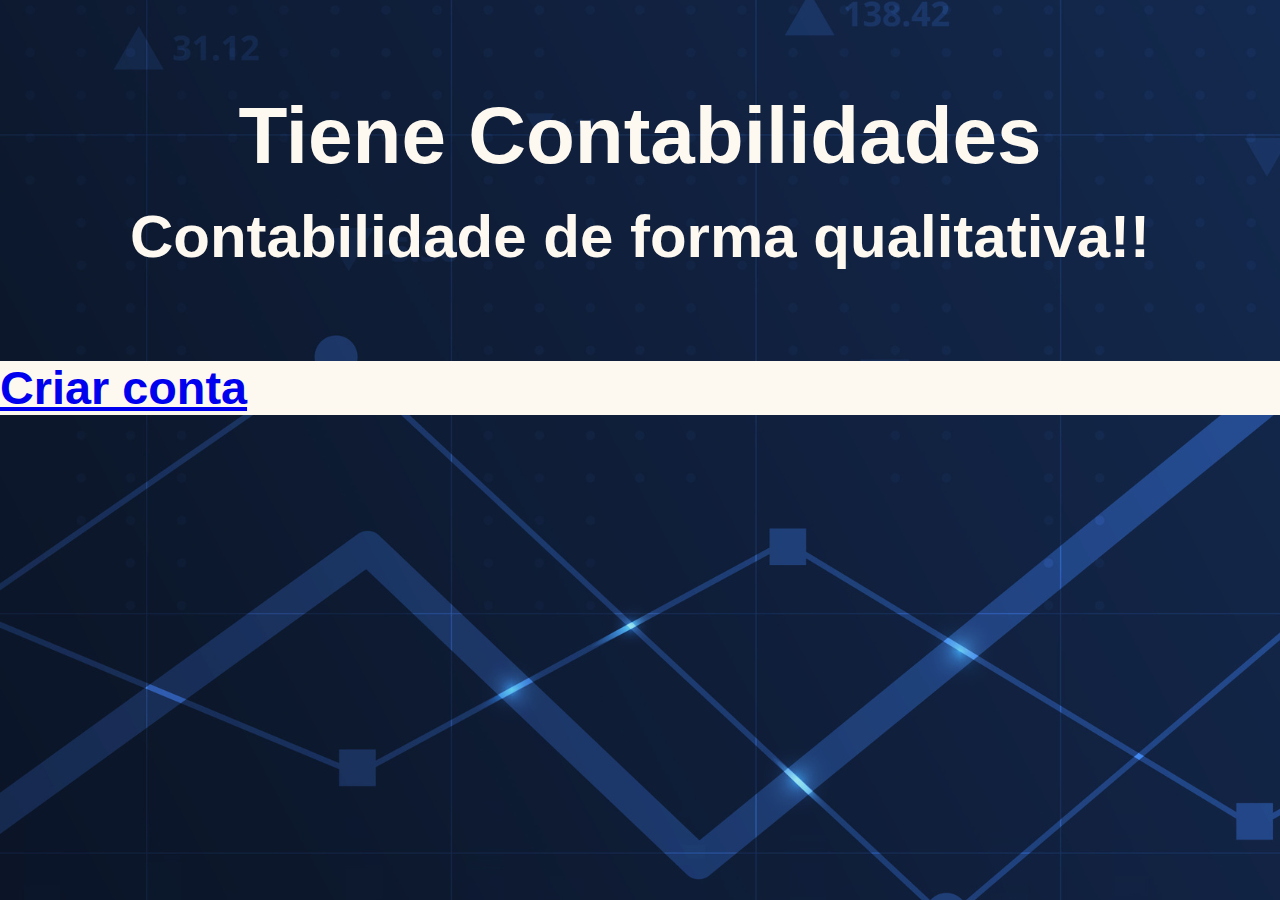
<file: Avalia-o-Front-End-main/index.html>
<!DOCTYPE html>
<html lang="pt-br">

<head>
    <meta charset="UTF-8">
    <meta name="viewport" content="width=device-width, initial-scale=1.0">
    <title>Tiene Contabilidades</title>
    <link rel="stylesheet" href="style.css">
</head>


<body>
    <header class="Cabecalho">
        <h1>Tiene Contabilidades</h1>
        <h2>Contabilidade de forma qualitativa!!</h2>

    </header>

    <main>
    
        <section>
            <form>
        <nav>
            <ul>
                <li>
                    <h3>
                    <a href="criarconta.html">Criar conta</a>                    
                  </h3>
                </li>
            </ul>

        </nav>
             </form>
        </section>
    </main>
    

    <footer>


    </footer>

</body>

</html>
</file>
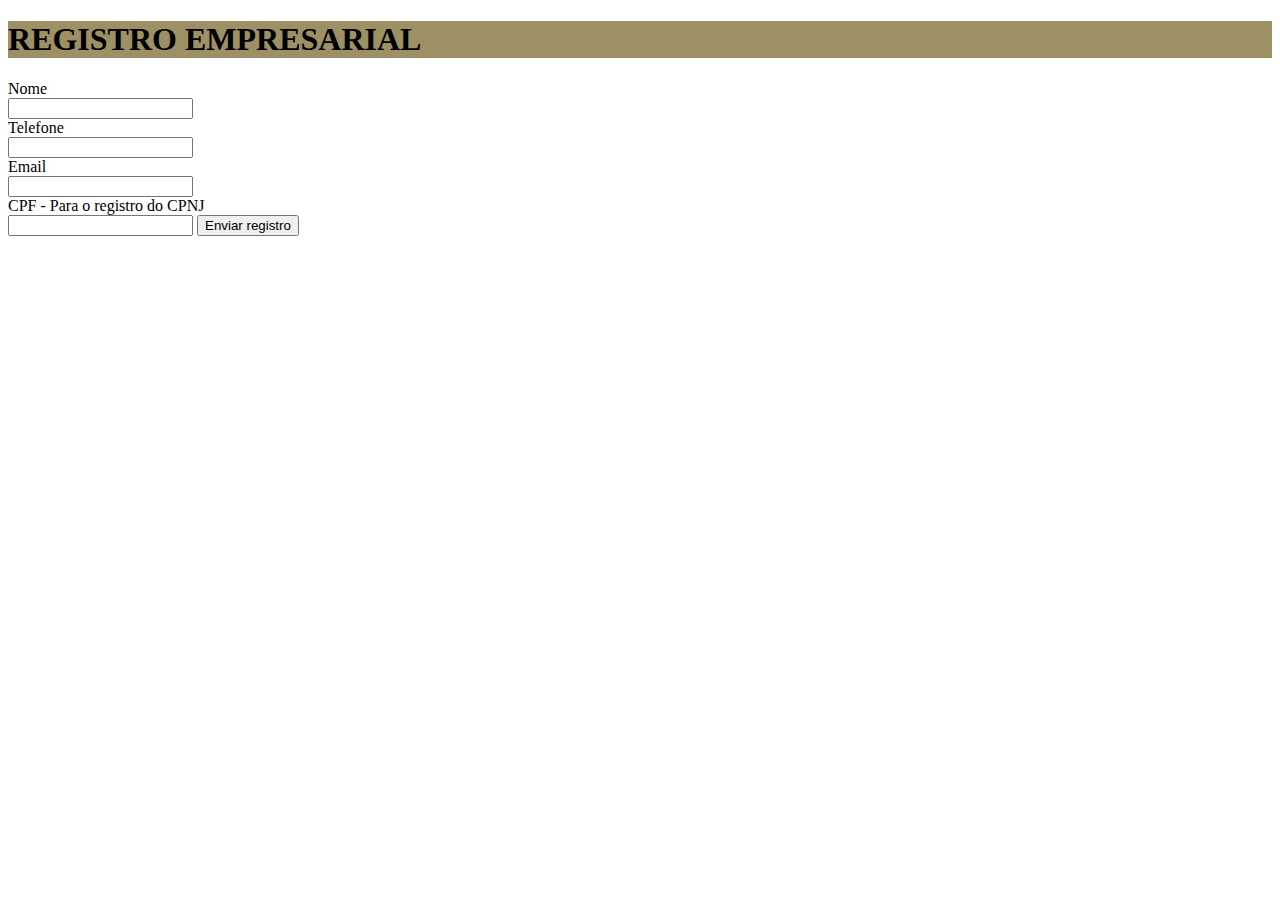
<file: Avalia-o-Front-End-main/criarconta.html>
<!DOCTYPE html>
<html lang="pt-br">
<head>
    <meta charset="UTF-8">
    <meta name="viewport" content="width=device-width, initial-scale=1.0">
    <title>Criação Conta</title>
    <link rel="stylesheet" href="criarconta.css">
</head>
<body>
    <header>
        <h1>REGISTRO EMPRESARIAL</h1>
    </header>

    <main>
        Nome <br>
        <input type="text" id="none"> <br>
        Telefone <br>
        <input type="text" id="none"> <br>
        Email <br>
        <input type="text" id="none"> <br>
        CPF - Para o registro do CPNJ <br>
        <input type="text" id="none">
        <button>Enviar registro</button>

    </main>

    
</body>
</html>
</file>
<file: Avalia-o-Front-End-main/style.css>
*{
margin: 0;
padding: 0;
font-family: sans-serif;

}

.Cabecalho {
background-image: url(investimento.png); 
padding: 90px;
text-align: center;
font-size: 40px;
color: #FDF9F0;
display: flexbox;
}
header h2 {
margin-top: 20px;
text-align: center;
}
main nav ul li{
background-color: #FDF9F0;
font-size: 40px;
}

header h3 {
margin-top: 50px;
text-align: center;
background-color: hidden;
}

body{
background-image: url(investimento.png);

}
</file>
<file: Avalia-o-Front-End-main/criarconta.css>
header {
    background-color: #9D9065;
}
</file>
